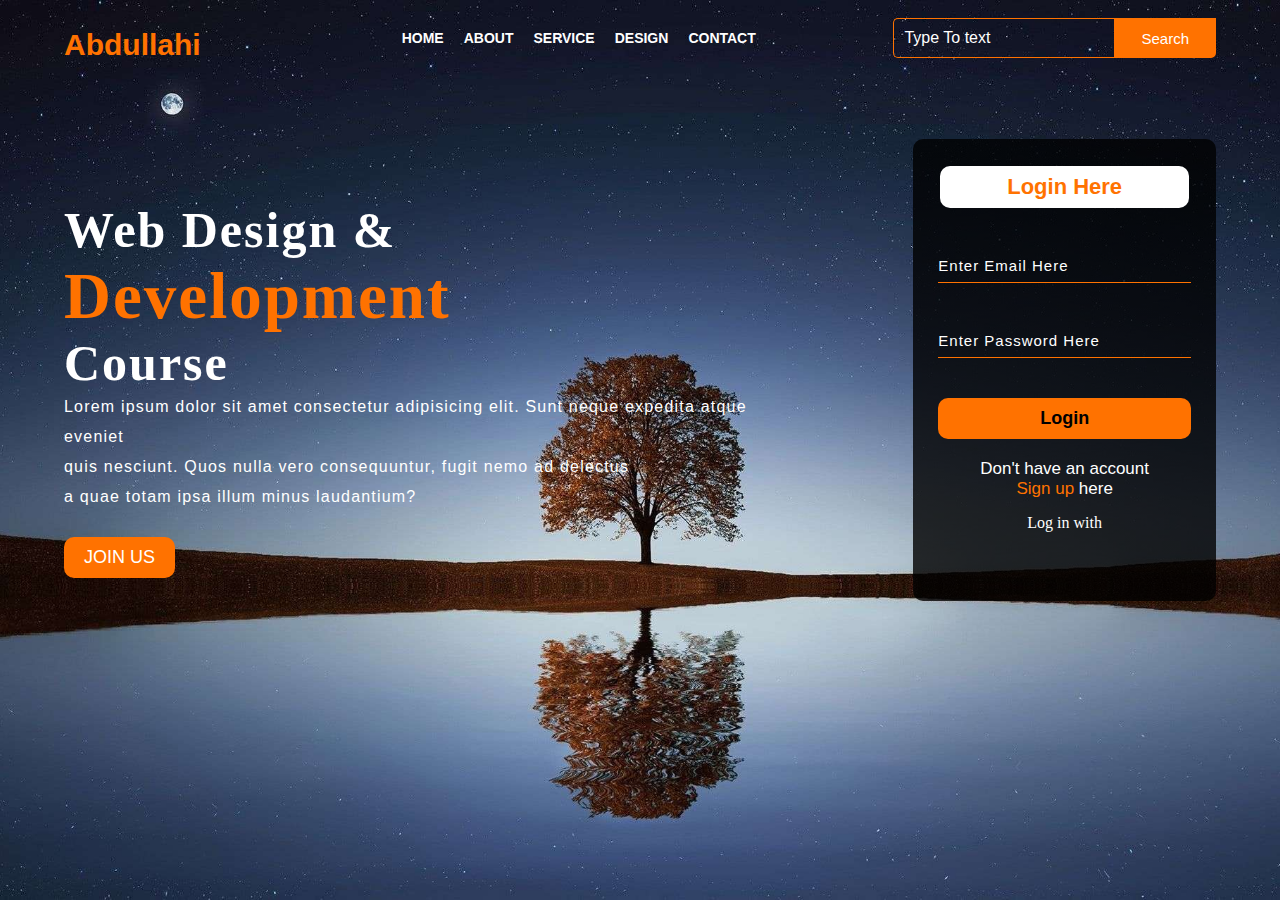
<file: index.html>
<!DOCTYPE html>
<html lang="en">

<head>
    <meta charset="UTF-8">
    <meta name="viewport" content="width=device-width, initial-scale=1.0">
    <title>Paraz</title>
    <link rel="stylesheet" href="style.css">

</head>

<body>

    <div class="main">

        <div class="sidebar">
            <!-- <div class="icon">
                <h2 class="logo">sidebar</h2>
            </div> -->

            <div class="side-menu">
                <ul>
                    <li onclick="hideSidebar()"><a href="#"><svg xmlns="http://www.w3.org/2000/svg" height="24px"
                                viewBox="0 -960 960 960" width="24px" fill="#e8eaed">
                                <path
                                    d="m256-200-56-56 224-224-224-224 56-56 224 224 224-224 56 56-224 224 224 224-56 56-224-224-224 224Z" />
                            </svg></a> </li>
                    <li><a href="#">HOME</a></li>
                    <li><a href="#">ABOUT</a></li>
                    <li class="#"><a href="#">SERVICE</a>
                        <div class="sub-menu">
                            <ul>
                                <li><a href="#">HTML CLASS</a></li>
                                <li><a href="#">CSS CLASS</a></li>
                                <li><a href="#">JAVASCRIPT CLASS</a></li>
                            </ul>
                        </div>
                    </li>
                    <li><a href="#">DESIGN</a></li>
                    <li><a href="#">CONTACT</a></li>
                </ul>
            </div>
            <!-- <div id="search ">
                <input class="srch" type="search" name="" placeholder="Type To text">
                <a href="#"> <button class="btn">Search</button></a>
            </div> -->
        </div>

        <div class="navbar">
            <div class="icon">
                <h2 class="logo">Abdullahi</h2>
            </div>

            <div class="menu">
                <ul>
                    <li class="hidemenu"><a href="#">HOME</a></li>
                    <li class="hidemenu"><a href="#">ABOUT</a></li>
                    <li class="hidemenu menu-cont"><a href="#">SERVICE</a>
                        <div class="sub-menu">
                            <ul>
                                <li><a href="#">HTML CLASS</a></li>
                                <li><a href="#">CSS CLASS</a></li>
                                <li><a href="#">JAVASCRIPT CLASS</a></li>
                            </ul>
                        </div>
                    </li>
                    <li class="hidemenu"><a href="#">DESIGN</a></li>
                    <li class="hidemenu"><a href="#">CONTACT</a></li>
                    <li class="menu-btn" onclick="showSidebar()"><a href="#"><svg xmlns="http://www.w3.org/2000/svg"
                                height="24px" viewBox="0 -960 960 960" width="24px" fill="#e8eaed">
                                <path d="M120-240v-80h720v80H120Zm0-200v-80h720v80H120Zm0-200v-80h720v80H120Z" />
                            </svg></a></li>
                </ul>
            </div>
            <div class="search">
                <input class="srch" type="search" name="" placeholder="Type To text">
                <a href="#"> <button class="btn">Search</button></a>
            </div>
        </div>


        <div class="container">
            <div class="content">
                <h1>Web Design & <br><span>Development</span> <br>Course</h1>
                <p class="par">Lorem ipsum dolor sit amet consectetur adipisicing elit. Sunt neque
                    expedita atque eveniet <br> quis nesciunt. Quos nulla vero consequuntur, fugit nemo ad delectus
                    <br> a quae totam ipsa illum minus laudantium?
                </p>

                <button class="cn"><a href="#">JOIN US</a></button>


            </div>
            <div class="form" id="form">
                <form id="form" action="/">
                    <h2>Login Here</h2>
                    <div class="input-control">
                        <input id="email" name="email" type="email" placeholder="Enter Email Here">
                        <div class="error"></div>
                    </div>
                    <!-- <input type="email" id="name" name="email" placeholder="Enter Email Here"> -->
                    <div class="input-control">
                        <input id="password" name="password" type="password" placeholder="Enter Password Here">
                        <div class="error"></div>
                    </div>

                    <!-- <input type="password" id="password" name="" placeholder="Enter Password Here"> -->
                    <button type="submit" class="btnn " id="btn"><a href="#">Login</a></button>

                    <p class="link">Don't have an account<br>
                        <a href="signup.html">Sign up </a> here
                    </p>
                    <p class="liw">Log in with</p>

                    <div class="icons">
                        <a href="#"><ion-icon name="logo-facebook"></ion-icon></a>
                        <a href="#"><ion-icon name="logo-instagram"></ion-icon></a>
                        <a href="#"><ion-icon name="logo-twitter"></ion-icon></a>
                        <a href="#"><ion-icon name="logo-google"></ion-icon></a>
                        <a href="#"><ion-icon name="logo-skype"></ion-icon></a>
                    </div>
                </form>
            </div>
        </div>
    </div>
    <script src="script.js"></script>
    <!-- <script src="https://unpkg.com/ionicons@5.4.0/dist/ionicons.js"></script> -->
</body>

</html>
</file>
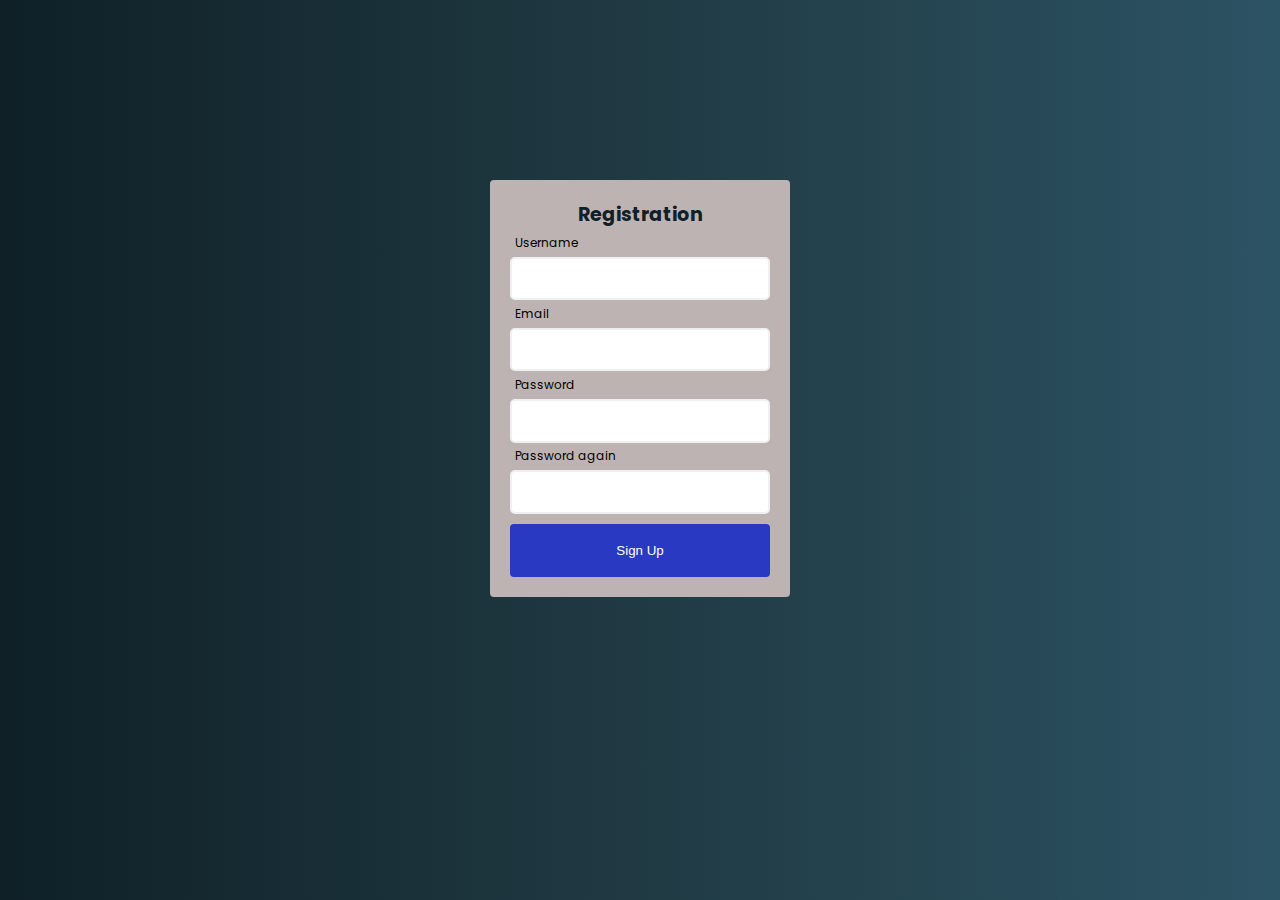
<file: signup.html>
<html lang="en">

<head>
    <meta charset="UTF-8">
    <meta http-equiv="X-UA-Compatible" content="IE=edge">
    <meta name="viewport" content="width=device-width, initial-scale=1.0">
    <title>Form Validation</title>
    <link rel="preconnect" href="https://fonts.googleapis.com">
    <link rel="preconnect" href="https://fonts.gstatic.com" crossorigin>
    <link href="https://fonts.googleapis.com/css2?family=Poppins:wght@400;700&display=swap" rel="stylesheet">
    <link rel="stylesheet" href="signup.css">
    <script defer src="signup.js"></script>
</head>

<body>
    <div class="container">
        <form id="form" action="/">
            <h1>Registration</h1>
            <div class="input-control">
                <label for="username">Username</label>
                <input id="username" name="username" type="text">
                <div class="error"></div>
            </div>
            <div class="input-control">
                <label for="email">Email</label>
                <input id="email" name="email" type="text">
                <div class="error"></div>
            </div>
            <div class="input-control">
                <label for="password">Password</label>
                <input id="password" name="password" type="password">
                <div class="error"></div>
            </div>
            <div class="input-control">
                <label for="password2">Password again</label>
                <input id="password2" name="password2" type="password">
                <div class="error"></div>
            </div>
            <button type="submit">Sign Up</button>
        </form>
    </div>
</body>

</html>
</file>
<file: style.css>
* {
    margin: 0;
    padding: 0;
    box-sizing: border-box;
}

body {
    width: 100%;
}

.main {
    width: 100%;
    background: url(images/juji.jpeg);
    background-position: center;
    background-size: cover;
    height: 100vh;
}

.sidebar {
    display: none;
    flex-direction: column;
    align-items: flex-start;
    justify-content: flex-start;
    width: 250px;
    height: 100vh;
    position: fixed;
    top: 0px;
    right: 0;
    z-index: 999;
    background-color: #fff;
    background-color: rgba(255, 255, 255, 0.15);
    backdrop-filter: blur(12px);
    box-shadow: -10px 0 10px rgba(0, 0, 0, 0.1);

}

.side-menu ul {
    display: flex;
    flex-direction: column;
    align-items: flex-start;
    justify-content: flex-start;
    width: 100%;
}

.navbar {
    display: flex;
    justify-content: space-between;
    align-items: center;
    width: 100%;
    /* max-width: 1200px; */
    height: 75px;
    /* margin: auto; */
    padding-inline: 4rem;
}


.icon {
    width: 200px;
    float: left;
    /* height: 50px; */
}

.logo {
    color: #ff7200;
    font-size: 30px;
    font-family: Arial;
    /* padding-left: 20px; */
    float: left;
    padding-top: 10px;
    margin-top: 5px
}

.menu {
    /* width: 400px; */
    /* float: left; */
    height: 70px;
    display: flex;
    align-items: center;
}

ul {
    /* float: left; */
    display: flex;
    justify-content: center;
    align-items: center;
}

ul li {
    list-style: none;
    /* margin-left: 50px; */
    /* margin-top: 27px; */
    font-size: 14px;

}

ul li a {
    text-decoration: none;
    color: #fff;
    font-family: Arial;
    font-weight: bold;
    transition: 0.4s ease-in-out;
}

ul li a:hover {
    color: #ff7200;
}

.search {
    display: flex;
    align-items: center;
}

.srch {
    font-family: 'Times New Roman';

    height: 40px;
    background: transparent;
    border: 1px solid #ff7200;
    /* margin-top: 13px; */
    color: #fff;
    border-right: none;
    font-size: 16px;
    /* float: left; */
    padding: 10px;
    border-bottom-left-radius: 5px;
    border-top-left-radius: 5px;
}

.btn {
    /* width: 100px; */
    height: 40px;
    padding: 10px 25px;
    background: #ff7200;
    border: 2px solid #ff7200;
    /* margin-top: 13px; */
    color: #fff;
    font-size: 15px;
    border-bottom-right-radius: 5px;
    border-bottom-right-radius: 5px;
    transition: 0.2s ease;
    cursor: pointer;
}

.btn:hover {
    color: #000;
}

.btn:focus {
    outline: none;
}

.srch:focus {
    outline: none;
}


.container {
    margin-top: 4rem;
    width: 100%;
    display: flex;
    gap: 10rem;
    padding-inline: 4rem;
}

/* Basic menu styling */
.menu ul {
    list-style-type: none;
    padding: 0;
    margin: 0;
    display: flex;
}

.menu ul li {
    position: relative;
}

.menu ul li a {
    display: block;
    padding: 10px;
    text-decoration: none;
    color: #fff;
}

/* Hide submenu by default */
.sub-menu {
    display: none;
    position: absolute;
    top: 100%;
    left: 0;
    z-index: 1000;
}

/* Show submenu on hover */
.menu ul li:hover .sub-menu {
    display: block;
}

.sub-menu ul {
    list-style-type: none;
    padding: 0;
    margin: 0;
    display: flex;
    flex-direction: column;
    align-items: flex-start;
    /* gap: 1rem; */
}

.sub-menu ul li a {
    border-bottom: 1px solid #ff7200;
    /* padding: 10px; */
    padding: 0;
    padding-bottom: 10px;
    white-space: nowrap;
    /* Prevents text wrapping */
}

.sub-menu ul li a:hover {
    color: #ff7200;
    border-bottom: 1px solid #fff;
}

.content {
    width: 70%;
    height: auto;
    /* margin: auto; */
    color: #fff;
    position: relative;
}

.content .par {
    /* padding-left: 20px; */
    padding-bottom: 25px;
    font-family: Arial;
    letter-spacing: 1.2px;
    line-height: 30px;
}

.content h1 {
    font-family: 'Times New Roman';
    font-size: 50px;
    /* padding-left: 20px; */
    margin-top: 9%;
    letter-spacing: 2px;
}

.content .cn {
    /* width: 160px; */
    /* height: 40px; */
    padding: 10px 20px;
    background: #ff7200;
    border: none;
    /* margin-bottom: 10px; */
    /* margin-left: 20px; */
    font-size: 18px;
    border-radius: 10px;
    cursor: pointer;
    transition: .4s ease;

}

.content .cn a {
    text-decoration: none;
    color: #fff;
    transition: .3s ease;
}

.cn:hover {
    background-color: #fff;
}

.content span {
    color: #ff7200;
    font-size: 65px
}

.form {
    width: 30%;
    height: auto;
    background: linear-gradient(to top, rgba(0, 0, 0, 0.8)50%, rgba(0, 0, 0, 0.8)50%);
    border-radius: 10px;
    padding: 25px;
}

.form h2 {
    /* width: 220px; */
    font-family: sans-serif;
    text-align: center;
    color: #ff7200;
    font-size: 22px;
    background-color: #fff;
    border-radius: 10px;
    margin: 2px;
    padding: 8px;
}

.form input {
    width: 100%;
    height: 35px;
    background: transparent;
    border-bottom: 1px solid #ff7200;
    border-top: none;
    border-right: none;
    border-left: none;
    color: #fff;
    font-size: 15px;
    letter-spacing: 1px;
    margin-top: 30px;
    font-family: sans-serif;
}

.form input:focus {
    outline: none;
}

::placeholder {
    color: #fff;
    font-family: Arial;
}

.input-control.success input {
    border-color: #09c372;
}

.input-control.error input {
    border-color: #ff3860;
}

.input-control .error {
    color: #ff3860;
    font-size: 15px;
}


.btnn {
    /* width: 240px; */
    /* height: 40px; */
    background: #ff7200;
    border: none;
    margin-top: 30px;
    font-size: 18px;
    border-radius: 10px;
    cursor: pointer;
    color: #fff;
    transition: 0.4s ease;
    width: 100%;
    padding-block: 10px;
}

.btnn:hover {
    background: #fff;
    color: #ff7200;
}

.btnn a {
    text-decoration: none;
    color: #000;
    font-weight: bold;
}

.form .link {
    font-family: Arial, Helvetica, sans-serif;
    font-size: 17px;
    padding-top: 20px;
    text-align: center;
    color: #FFF;
}

.form .link a {
    text-decoration: none;
    color: #ff7200;
}

.liw {
    padding-top: 15px;
    padding-bottom: 10px;
    text-align: center;
    color: #FFF;

}

.icons a {
    text-decoration: none;
    color: #fff;
}

.icons ion-icon {
    color: #fff;
    font-size: 30px;
    padding-left: 14px;
    padding-top: 5px;
    transition: 0.3s ease;
}

.icons ion-icon:hover {
    color: #ff7200;
}

.menu-btn {
    display: none;
}

.input-control {
    /* border: 2px solid green; */
    margin: 10px 0;
    padding: 0;


}



@media (max-width: 880px) {
    .hidemenu {
        display: none;
    }

    .menu-btn {
        display: block;
    }

    .container {
        flex-direction: column;
    }
}
</file>
<file: signup.css>
* {
    margin: 0;
    padding: 0;
    box-sizing: border-box;
}

body {
    background: linear-gradient(to right, #0f2027, #203a43, #2c5364);
    font-family: 'Poppins', sans-serif;
    /* height: 100vh; */
    align-items: center;
    justify-content: center;
    overflow: hidden;
}

#form {
    width: 70%;
    max-width: 300px;
    margin: 20vh auto 0 auto;
    padding: 20px;
    background-color: rgb(190, 179, 179);
    border-radius: 4px;
    font-size: 12px;
}

#form h1 {
    color: #0f2027;
    text-align: center;
    display: block;
    font-size: 1.2rem;

}

.input-control {
    display: flex;
    flex-direction: column;
}

.input-control input {
    border: 2px solid #f0f0f0;
    border-radius: 5px;
    display: block;
    font-size: 12px;
    padding: 0.8rem;
    width: 100%;
}

.input-control input:focus {
    outline: none;
}

.input-control.success input {
    border-color: #09c372;
}

.input-control.error input {
    border-color: #ff3860;
}

.input-control .error {
    color: #ff3860;
    font-size: 15px;
    /* height: 10px; */
}

#form button {
    padding: 1.2rem;
    margin-top: 10px;
    width: 100%;
    color: white;
    background-color: rgb(41, 57, 194);
    border: none;
    border-radius: 4px;
}

label {
    padding: 0.3rem;
}
</file>
